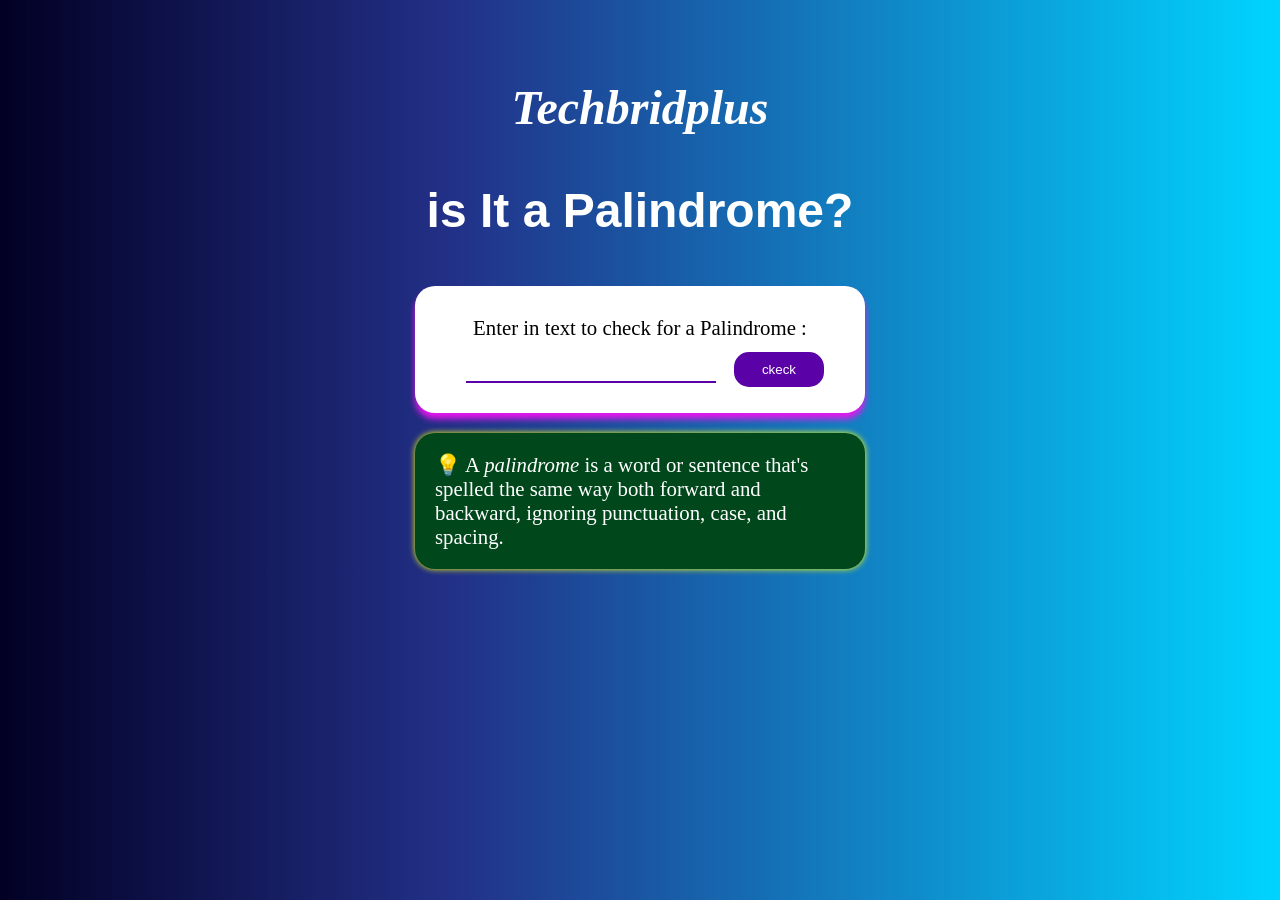
<file: index.html>
<!DOCTYPE html>
<html lang="en">
<head>
    <meta charset="UTF-8">
    <meta name="viewport" content="width=device-width, initial-scale=1.0">
    <title>Palinrome_Checker</title>
    <link rel="preconnect" href="https://fonts.googleapis.com">
    <link rel="preconnect" href="https://fonts.gstatic.com" crossorigin>
    <link href="https://fonts.googleapis.com/css2?family=Bungee+Spice&family=Noto+Serif:ital,wght@0,100..900;1,100..900&family=Rubik+Scribble&display=swap" rel="stylesheet">
    <link rel="stylesheet" href="styles.css">
</head>
<body>
    <main id="main">
        <h1 id="logo">Techbridplus</h1>
        <h1 id="isP">is It a Palindrome?</h1>
        <div id="palindrome-box">
            <form id="myform">
            <label for="text-input" id="lable">Enter in text to check for a Palindrome :</label><br>
            <input type="text" id="text-input" name="textinput">
            <button id="check-btn">ckeck</button>
            <div id="result"></div>
        </form>
        </div>
        <div class="palindrome-defination-box">
            <p class="palindrome-definition">
                <span role="img" aria-label="light-bulb">&#128161;</span>
                A <dfn>palindrome</dfn> is a word or sentence that's spelled the same
                way both forward and backward, ignoring punctuation, case, and
                spacing.
              </p>
        </div>
        
    </main>
    <script src="sc.js"></script>
</body>
</html>
</file>
<file: styles.css>
@media (max-width: 600px) {
    /* CSS rules for screens with a maximum width of 600px */
}

*{
    padding: 0;
    margin: 0;
    box-sizing: border-box;
}
body{
    background: rgb(5, 1, 94);
    background: linear-gradient(90deg, rgba(2,0,36,1) 0%, rgba(9,24,121,0.8996848739495799) 35%, rgba(0,212,255,1) 100%);

}
#main{
    display: flex;
    justify-content: center;
    align-items: center;
    flex-direction: column;

}

#logo{
    text-align: center;
    color: white;
    font-size: 3rem;
    margin-top: 5rem;
    font-style:italic;
}
#isP {
   
    font-family:'Gill Sans', 'Gill Sans MT', Calibri, 'Trebuchet MS', sans-serif;
    color: #ffffff;
    text-align: center;
    font-size: 3rem;
    margin-top: 3rem;

  }
  #palindrome-box{
    text-align: center;
    color: rgb(0, 0, 0);
    background-color: #ffffff;
    font-size: 2rem;
    margin-top: 3rem;
    width: min(100vw, 450px);
    /* max-width: 500px; */
    display: flex;
    justify-content: center;
    padding: 20px;
    border-radius: 20px;
    box-shadow: 0px 6px 6px #e716ee;
  }
  
  #text-input{
    border: none;
    border-bottom: 2px solid #5a01a7;
    height: 30px;
    width: 250px;
    text-align: center;
    margin: 10px;
    font-size: 1.3rem;

  }
  #lable{
    font-size: 1.3rem;
    font-family:Cambria, Cochin, Georgia, Times, 'Times New Roman', serif
  
  }
  #check-btn{
    background-color: #5a01a7;
    color: white;
    border: none;
    padding: 10px 20px;
    border-radius: 15px;
    cursor: pointer;
    width: 90px;
  }

  .palindrome-defination-box{
    margin-top: 20px;
    width: min( 100vw, 450px);
    background-color: #00471b;
    padding: 20px;
    border-radius: 20px;
    color: white;
    font-size: 1.3rem;
    box-shadow: 0px 0px 6px #f2ff00;
  }
</file>
<file: Palindrome Checker/styles.css>
@media (max-width: 600px) {
    /* CSS rules for screens with a maximum width of 600px */
}

*{
    padding: 0;
    margin: 0;
    box-sizing: border-box;
}
body{
    background: rgb(5, 1, 94);
    background: linear-gradient(90deg, rgba(2,0,36,1) 0%, rgba(9,24,121,0.8996848739495799) 35%, rgba(0,212,255,1) 100%);

}
#main{
    display: flex;
    justify-content: center;
    align-items: center;
    flex-direction: column;

}

#logo{
    text-align: center;
    color: white;
    font-size: 3rem;
    margin-top: 5rem;
    font-style:italic;
}
#isP {
   
    font-family:'Gill Sans', 'Gill Sans MT', Calibri, 'Trebuchet MS', sans-serif;
    color: #ffffff;
    text-align: center;
    font-size: 3rem;
    margin-top: 3rem;

  }
  #palindrome-box{
    text-align: center;
    color: rgb(0, 0, 0);
    background-color: #ffffff;
    font-size: 2rem;
    margin-top: 3rem;
    width: min(100vw, 450px);
    /* max-width: 500px; */
    display: flex;
    justify-content: center;
    padding: 20px;
    border-radius: 20px;
    box-shadow: 0px 6px 6px #e716ee;
  }
  
  #text-input{
    border: none;
    border-bottom: 2px solid #5a01a7;
    height: 30px;
    width: 250px;
    text-align: center;
    margin: 10px;
    font-size: 1.3rem;

  }
  #lable{
    font-size: 1.3rem;
    font-family:Cambria, Cochin, Georgia, Times, 'Times New Roman', serif
  
  }
  #check-btn{
    background-color: #5a01a7;
    color: white;
    border: none;
    padding: 10px 20px;
    border-radius: 15px;
    cursor: pointer;
    width: 90px;
  }

  .palindrome-defination-box{
    margin-top: 20px;
    width: min( 100vw, 450px);
    background-color: #00471b;
    padding: 20px;
    border-radius: 20px;
    color: white;
    font-size: 1.3rem;
    box-shadow: 0px 0px 6px #f2ff00;
  }
</file>
